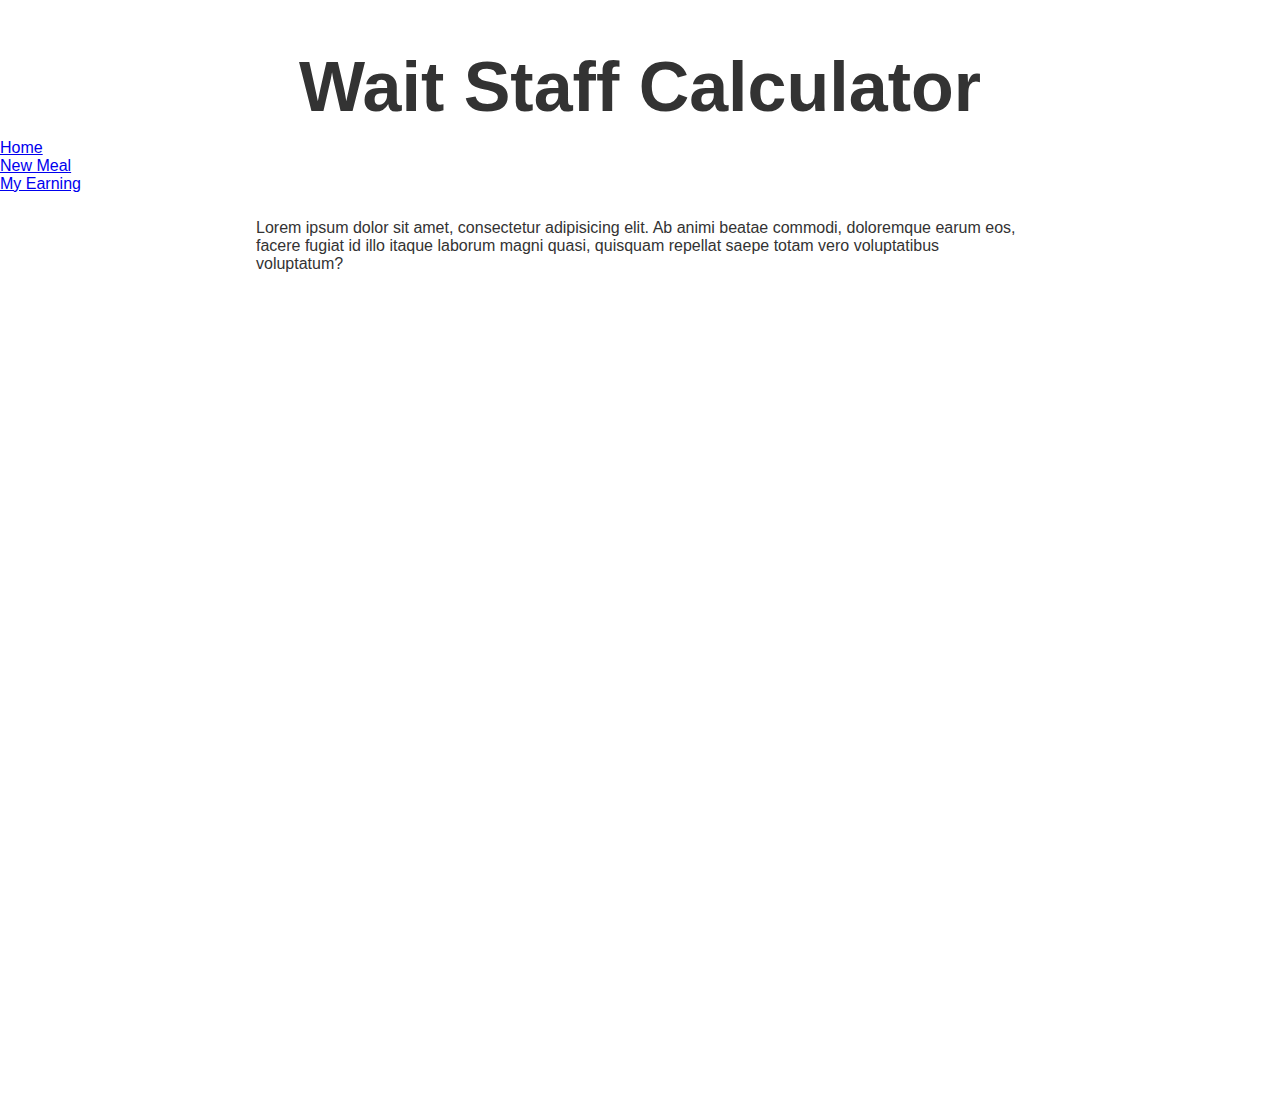
<file: index.html>
<!doctype html>
<html lang="en" ng-app="myApp">
<head>
	<meta charset="UTF-8">
	<meta name="viewport" content="width=device-width, initial-scale=1">
	<title>Wait Staff Calculator</title>
	<link rel="stylesheet" href="bower_components/normalize-css/normalize.css">
	<link rel="stylesheet" href="bower_components/angular-material/angular-material.min.css">
	<link rel="stylesheet" href="styles/main.css">
</head>
<body layout="column" layout-xs="column" ng-class="{loading: isLoading}">
<h1 flex="5" class="title">Wait Staff Calculator</h1>
<a ng-href="#/">Home</a>
<a ng-href="#/New Meal">New Meal</a>
<a ng-href="#/My Earning">My Earning</a>
<div class="animate-view-container">
	<section ng-view id="main" class="container animate-view" layout="row" layout-xs="column" flex flex-order-xs="1"></section>
</div>


<script src="bower_components/angular/angular.min.js"></script>
<script src="bower_components/angular-route/angular-route.min.js"></script>
<script src="bower_components/angular-aria/angular-aria.js"></script>
<script src="bower_components/angular-animate/angular-animate.js"></script>
<script src="bower_components/angular-messages/angular-messages.js"></script>
<script src="bower_components/angular-material/angular-material.js"></script>
<script src="scripts/main.js"></script>
</body>
</html>
</file>
<file: styles/main.css>
body {
  background: #fff;
  font-family: 'Helvetica Neue', Helvetica, Arial, sans-serif;
  color: #333;
  position: relative;
  height: 100%; }

.loading {
  position: relative;
  height: 100%; }

.loading:before {
  position: absolute;
  content: '';
  left: 0;
  bottom: 0;
  right: 0;
  top: 20%;
  z-index: 1000;
  background: no-repeat center center; }

.animate-view-container {
  position: relative;
  min-height: 100%; }

.animate-view.ng-enter,
.animate-view.ng-leave {
  transition: 1s linear all;
  top: 20%;
  left: 0;
  right: 0;
  bottom: 0; }

.animate-view.ng-enter {
  opacity: 1; }

.animate-view.ng-leave {
  opacity: 1;
  z-index: 99; }

.animate-view.ng-leave.ng-leave-active {
  opacity: 0; }

#main {
  width: 60%;
  height: auto;
  margin: 10px auto; }

#custCharges, #earnings {
  text-align: center; }
  #custCharges h5, #earnings h5 {
    padding: 0;
    display: inline-block; }

.custChargesContent, .earningsContent {
  text-align: right;
  margin-right: 50px; }

.tip {
  border-top: 1px solid black;
  width: 40%;
  margin-right: 0; }

.title {
  text-align: center;
  font-size: 70px; }

#details {
  text-align: center; }

#details button {
  margin-top: 60px; }

hr {
  border-top: 2px solid #000; }

.marTop {
  margin-top: 40px; }

@media only screen and (max-width: 700px) {
  .title {
    font-size: 40px; }

  #main h2 {
    font-size: 1em; }

  #custCharges h5, #earnings h5 {
    font-size: 0.70em; }
  #custCharges h6, #earnings h6 {
    font-size: 0.60em; } }
@media only screen and (max-width: 500px) {
  .title {
    font-size: 30px; }

  #main h2 {
    font-size: 0.90em; }

  #custCharges h5, #earnings h5 {
    font-size: 0.60em; }
  #custCharges h6, #earnings h6 {
    font-size: 0.40em; } }

/*# sourceMappingURL=main.css.map */
</file>
